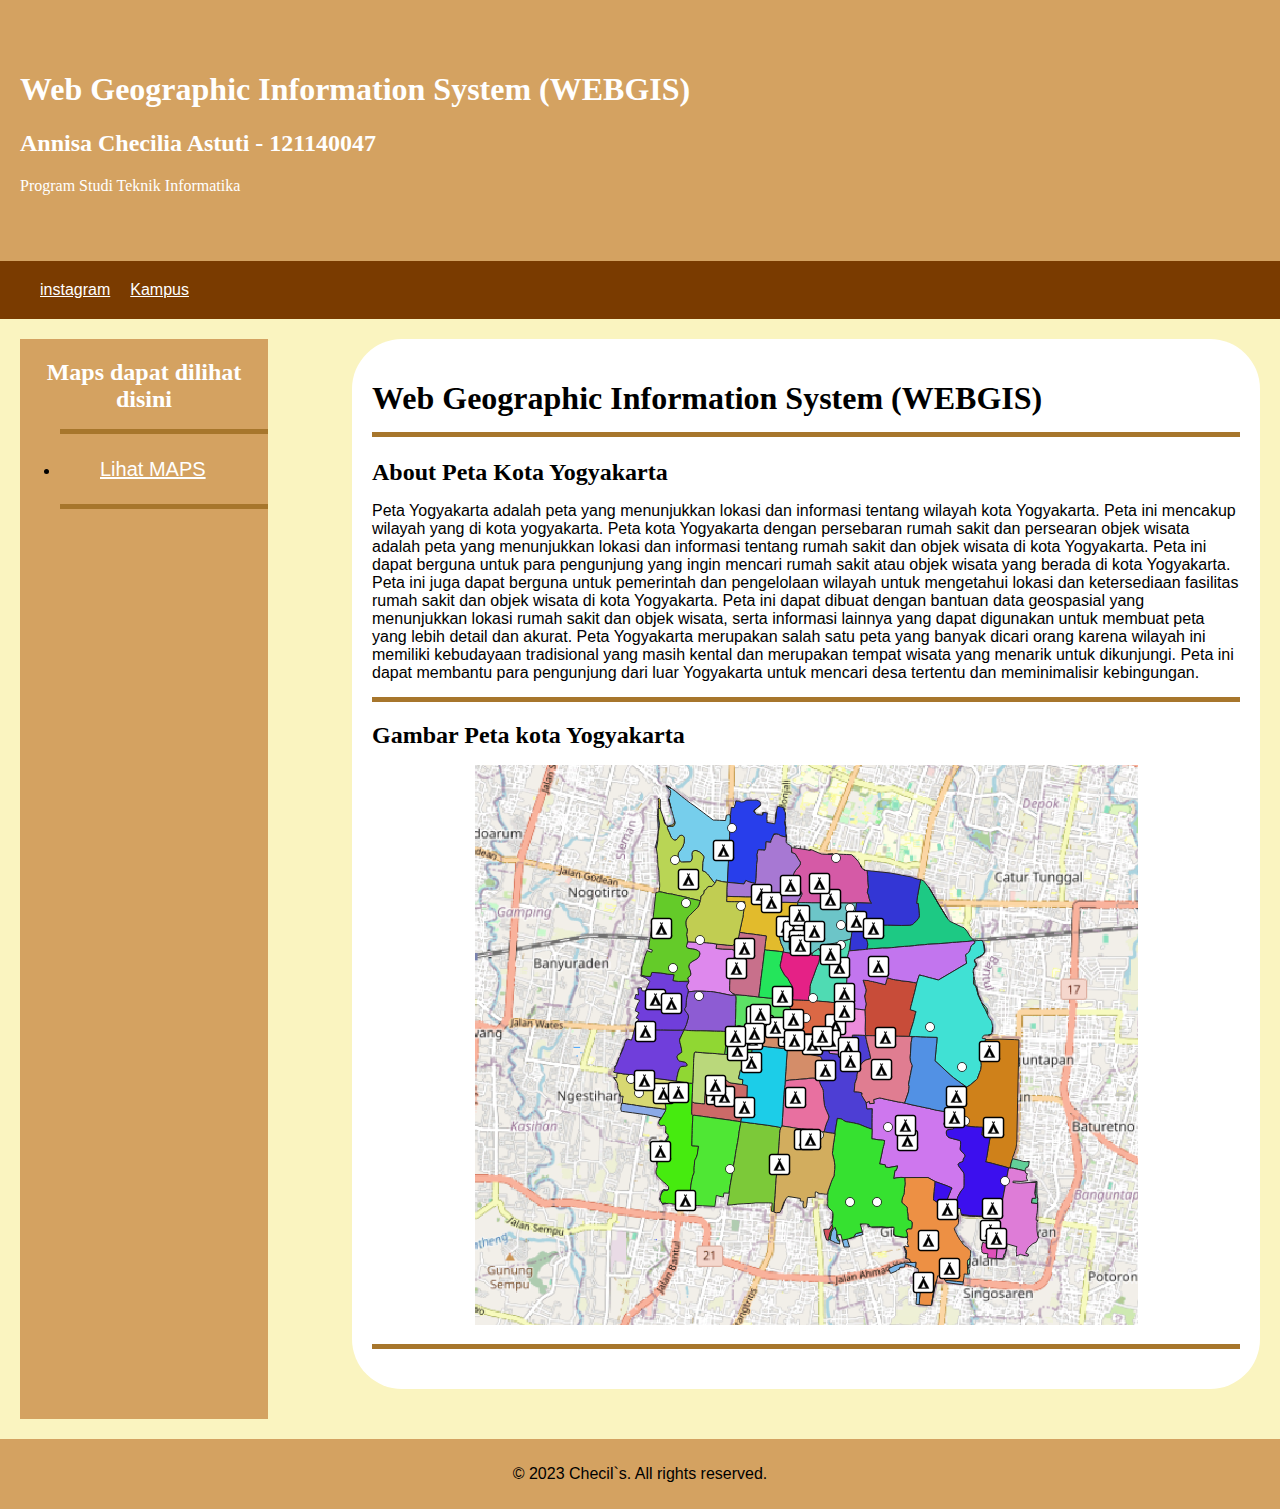
<file: index.html>
<!DOCTYPE html>
<html>
<head>
	<title>Homepage</title>
	<meta charset="UTF-8">
	<meta name="viewport" content="width=device-width, initial-scale=1.0">
	<link rel="stylesheet" href="style1.css">
</head>
<body>
    <div class="container">
        <header class="header">
            <div class="side">
                <h1>Web Geographic Information System (WEBGIS)</h1>
                <h2>Annisa Checilia Astuti - 121140047</h2>
                <p>Program Studi Teknik Informatika</p>
            </div>
        </header>
        <nav class="nav">
            <ul>
                <li><a href="https://www.instagram.com/cheeciliann/">instagram</a></li>
                <li><a href="https://itera.ac.id">Kampus</a></li>
            </ul>
        </nav>
	<main>
		<div class="sidebar">
			<h2>Maps dapat dilihat disini</h2>
			<ul>
				<li><a href="maps.html">Lihat MAPS</a></li>
			</ul>
		</div>
		<div class="content">
			<h1>Web Geographic Information System (WEBGIS)</h1>
			<h2> About Peta Kota Yogyakarta </h2>
			<p>Peta Yogyakarta adalah peta yang menunjukkan lokasi dan informasi tentang wilayah kota Yogyakarta. Peta ini mencakup wilayah yang di kota yogyakarta. Peta kota Yogyakarta dengan persebaran rumah sakit dan persearan objek wisata adalah peta yang menunjukkan lokasi dan informasi tentang rumah sakit dan objek wisata di kota Yogyakarta. Peta ini dapat berguna untuk para pengunjung yang ingin mencari rumah sakit atau objek wisata yang berada di kota Yogyakarta. Peta ini juga dapat berguna untuk pemerintah dan pengelolaan wilayah untuk mengetahui lokasi dan ketersediaan fasilitas rumah sakit dan objek wisata di kota Yogyakarta. Peta ini dapat dibuat dengan bantuan data geospasial yang menunjukkan lokasi rumah sakit dan objek wisata, serta informasi lainnya yang dapat digunakan untuk membuat peta yang lebih detail dan akurat. Peta Yogyakarta merupakan salah satu peta yang banyak dicari orang karena wilayah ini memiliki kebudayaan tradisional yang masih kental dan merupakan tempat wisata yang menarik untuk dikunjungi. Peta ini dapat membantu para pengunjung dari luar Yogyakarta untuk mencari desa tertentu dan meminimalisir kebingungan. </p>
            <h2> Gambar Peta kota Yogyakarta </h2>
            <center><p> <img src="peta.png" alt="peta"> </p></center>
    </div>
        </div>
	</main>
	<footer>
		<p>&copy; 2023  Checil`s. All rights reserved.</p>
	</footer>
</body>
</html>
</file>
<file: style1.css>
body {
    margin: 0;
    padding: 0;
    font-family: Arial, Helvetica, sans-serif;
    background-color: #faf4c0;
}
.header {
    background-color:  #d4a261;
    text-align: left;
    display: flex;
}
.side{
    margin: 50px 20px;
    color: #ffffff;
    font-family: pacifico;
}
.img {
    width: 150px;
    height: 150px;
    border-radius: 50%;
    object-fit: cover;
    margin: 50px 20px;
}
.nav{
    background-color: rgb(122, 59, 0);
    color: white;
}
.nav ul{
    margin: 0;
    list-style: none;
    display: flex;
    justify-content: left;
    padding: 20px;
}
.nav ul li a {
    margin-left: 20px;
    color: #ffffff;
}

main {
	display: flex;
	flex-direction: row;
	flex-wrap: wrap;
	justify-content: space-between;
	padding: 20px;
}

.sidebar {
	flex-basis: 20%;
	margin-right: 10px;
    background-color:  #d4a261;
    top : 0;
    bottom : 0;
}

.sidebar h2 {
	margin-bottom: 15px;
    color: white;
    text-align: center;
    font-family: pacifico;
}
.sidebar ul a { 
display: flex;
    height: 100%;
    width: 100%;
    line-height: 70px;
    font-size: 20px;
    color: white;
    padding-left: 40px;
    box-sizing: border-box;
    border-top: 5px solid rgb(167, 118, 44);
    border-bottom: 5px solid rgb(167, 118, 44);
}
.sidebar li {
	margin-bottom: 15px;
}

.content {
	flex-basis: 70%;
    background-color: white;
    padding: 20px;
    margin-bottom: 30px;
    border-radius: 50px;
}
.content h1{
    font-family: pacifico;
    box-sizing: border-box;
    border-bottom: 5px solid rgb(167, 118, 44);
    padding-bottom: 15px;
}
.content h2 {
	margin-bottom: 10px;
    font-family: pacifico
}

.content p {
	margin-bottom: 20px;
    box-sizing: border-box;
    border-bottom: 5px solid rgb(167, 118, 44);
    padding-bottom: 15px;
}
footer {
	background-color:  #d4a261;
    text-align: center;
    padding: 10px;
}
</file>
